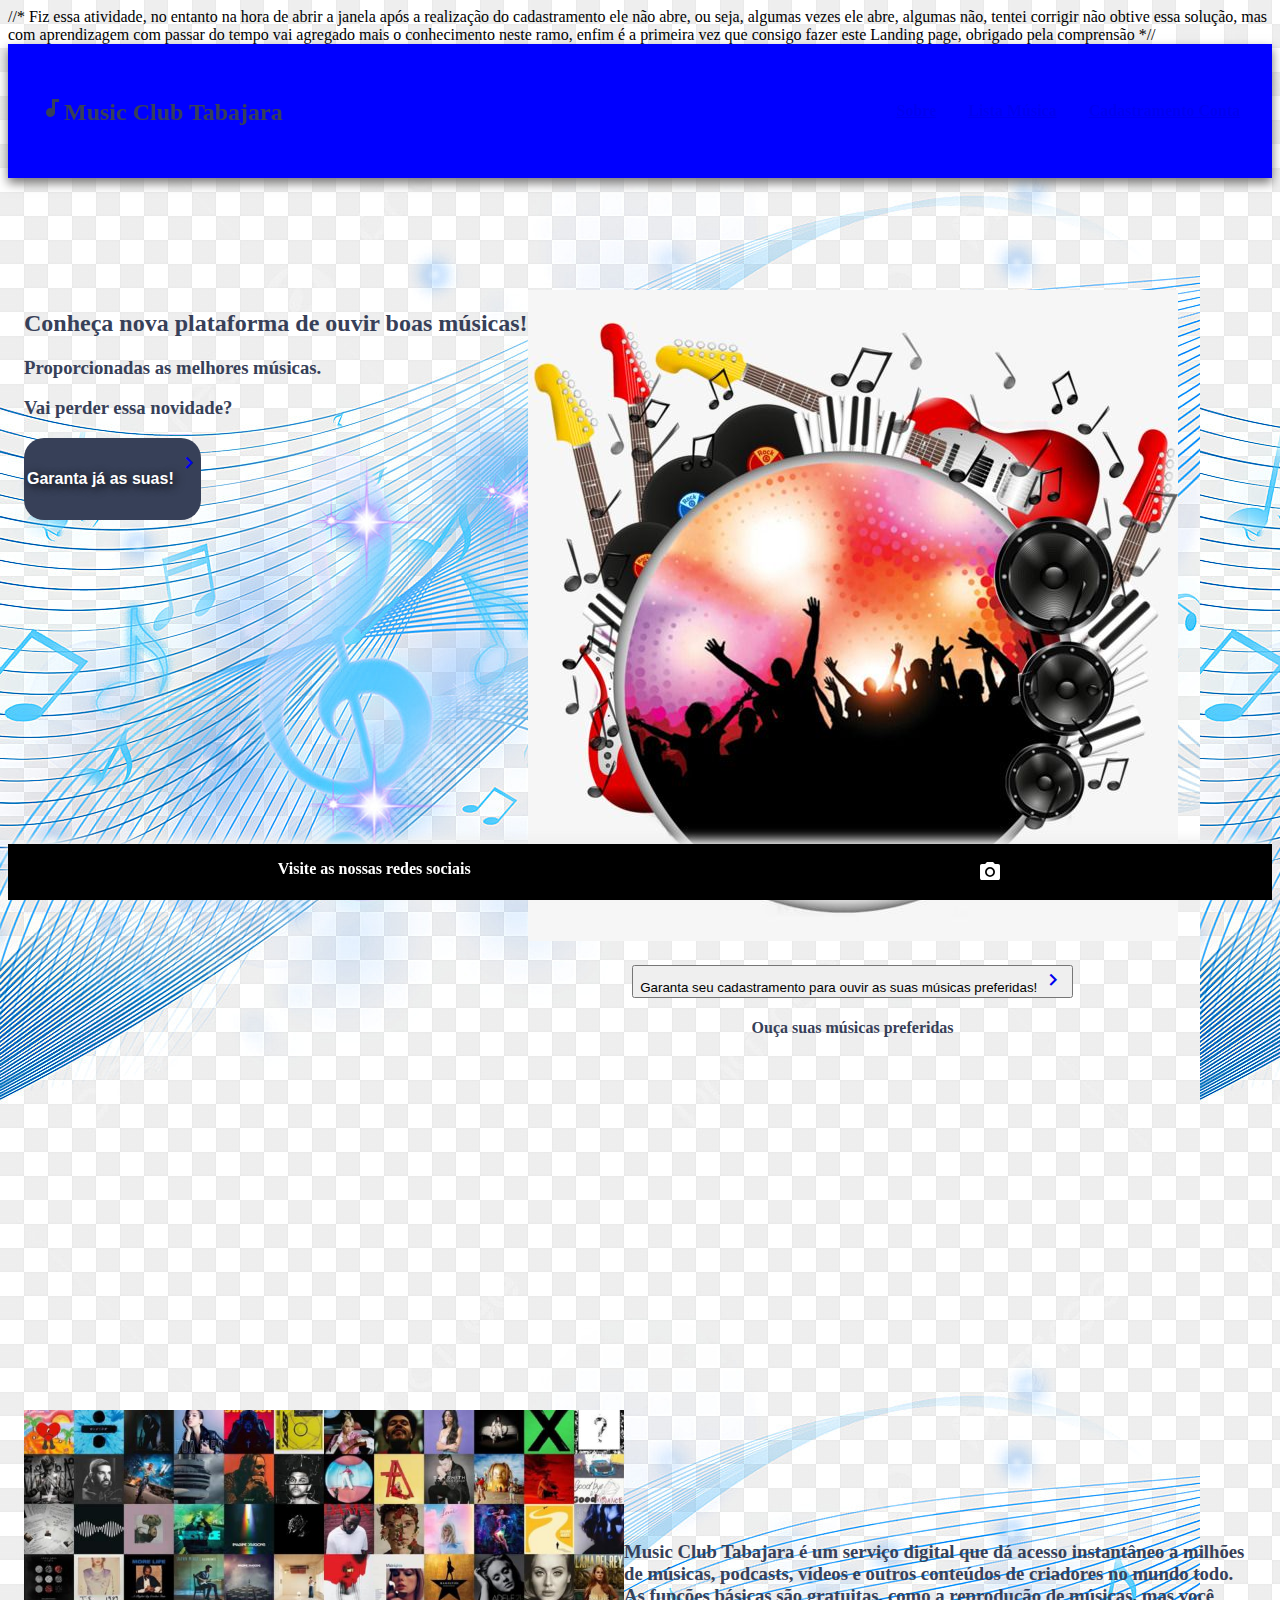
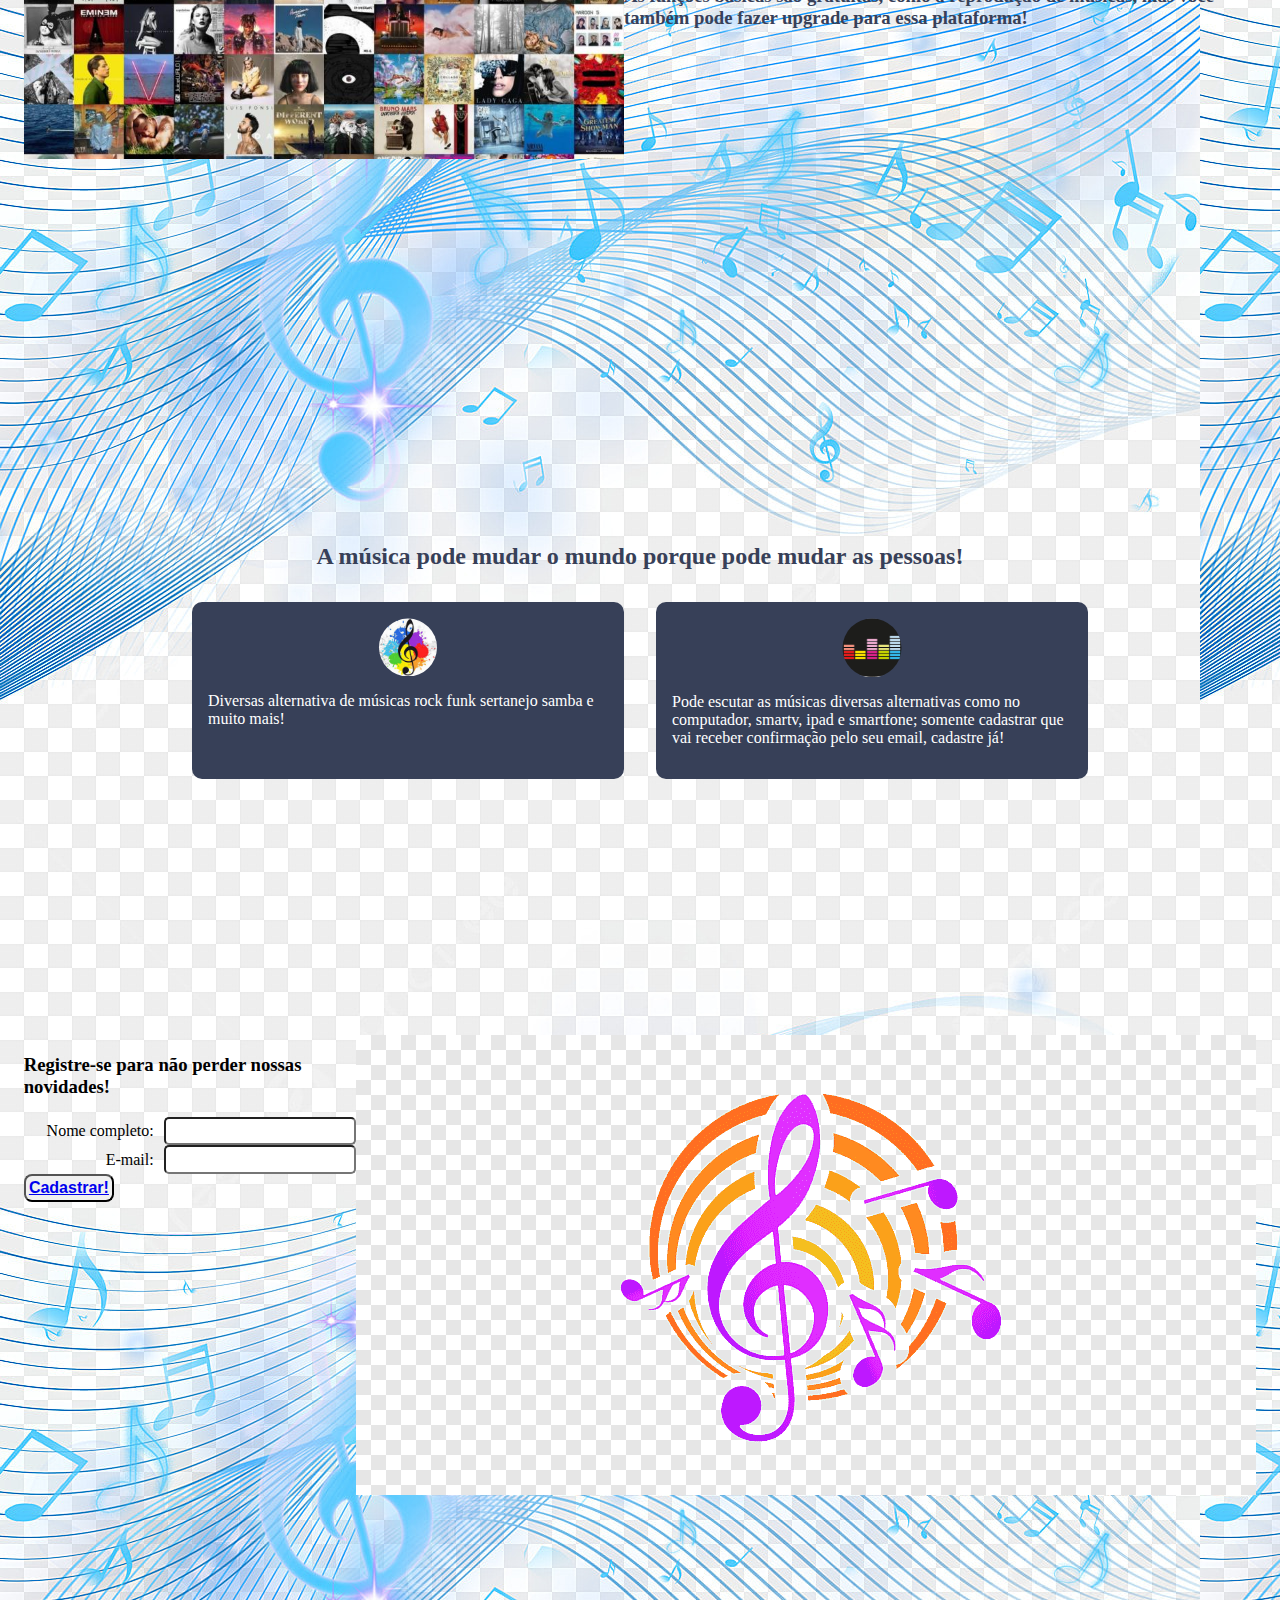
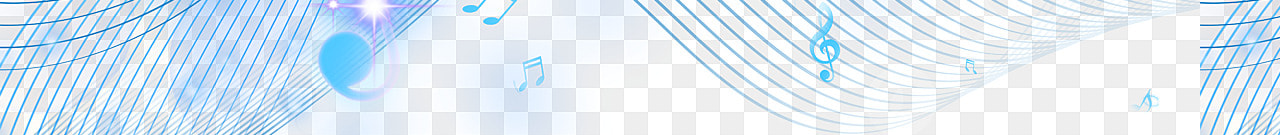
<file: index.html>
//* Fiz essa atividade, no entanto na hora de abrir a janela após a realização do cadastramento ele não abre, 
ou seja, algumas vezes ele abre, algumas não, tentei corrigir não obtive essa solução, mas com aprendizagem com passar do tempo vai 
agregado mais o conhecimento neste ramo, enfim é a primeira vez que consigo fazer este Landing page, obrigado pela comprensão *//

<!DOCTYPE html>
<html lang="en">
<head>
<meta charset="UTF-8">
        <meta http-equiv="X-UA-Compatible" content="IE=edge">
        <meta name="viewport" content="width=device-width, initial-scale=1.0">
        <link href="https://fonts.googleapis.com/icon?family=Material+Icons" rel="stylesheet">
        <link rel="stylesheet" href="style.css">
        <title>Club Music Tabaja</title>
        <style>
            body {
                background-image: url(visual\ de\ musica.jpg);
            }
        </style>
        
    </head>
    <body>
        <header>
            <a href="#" id="logo" class="nav-item">
            <h2><i class="material-icons">audiotrack</i>Music Club Tabajara</h2></a>
            <nav class="nav-item">
            <ul>
                <a href="#about"><li>Sobre</li></a>
                <a href="#employees-container"><li>Lista Música</li></a>
                <a href="#account"><li>Cadastramento Conta</li></a>
            </ul>
            </nav>
        </header>
        <main>
             <section id="hero">
                <section id=”explainer”>
                <h2>
                    Conheça nova plataforma de ouvir boas músicas!
                </h2>
                <h3>
                    Proporcionadas as melhores músicas.
                </h3>
                <h3>
                    Vai perder essa novidade?
                </h3>
                <button id="cta">
                    <p>Garanta já as suas!</p>
                    <a href="cadastramento.html">
                    <i class="material-icons">keyboard_arrow_right</i></a></button>
                </section>
                <aside id="appealing-content">
                    <img src="Curtição.jpg" />
                    <button>Garanta seu cadastramento para ouvir as suas músicas preferidas!
                        <a href="cadastramento.html">
                        <i class="material-icons">keyboard_arrow_right</i></a></button>  
                    <h4>Ouça suas músicas preferidas</h4>
                </aside>
 </section>
 <section id="about">
    <img src="albuns.jpg" alt="Albuns de artistas." width="600px"/>
    <h3>    Music Club Tabajara é um serviço digital que dá acesso instantâneo a milhões de músicas,
            podcasts, vídeos e outros conteúdos de criadores no mundo todo. As funções básicas são gratuitas,
            como a reprodução de músicas, mas você também pode fazer upgrade para essa plataforma!
     </h3>
</section>
<section id="employees-container">
    <h2>A música pode mudar o mundo porque pode mudar as pessoas!</h2>
<section id="employees">
    <article>
        <img src="luzesmúsicas.jfif" alt="">
        <p>Diversas alternativa de músicas
            rock
            funk
            sertanejo
            samba
        e muito mais!</p>
    </article>
    <article>
        <img src="gratis-png-deezer-music-streaming-media-music-tambien-te-puede-interesar-thumbnail.png" alt=""
         height="59px">
        <p>Pode escutar as músicas diversas alternativas como no computador, smartv, ipad e smartfone; somente cadastrar que vai
            receber confirmação pelo seu email, cadastre já!
        </p>
    </article>    
</section>
</section>
<section id="account">
    <article id="registration-form">                     
        <h3>Registre-se para não perder nossas novidades!</h3>                     
        <div class="input-wrapper">
            <label for="complete-name">Nome completo: </label>
            <input type="text" id="complete-name">
        </div>
        <div class="input-wrapper">
            <label for="mail">E-mail: </label>
            <input type="email" id="mail">
        </div>
        <button id="register-button"><a href="cadastramento.html">Cadastrar!</a></button>
    </article>  
    <img src="png-clipart-music-icon-music-icon-music.png" alt="Curtição de músicas">           
</section>
</section>
        </main>
        <footer>Visite as nossas redes sociais
        <a href="https://www.instagram.com/spotifybrasil/"><i class="material-icons">camera_alt</i></a>
        </footer>
    </body>
</html>
</file>
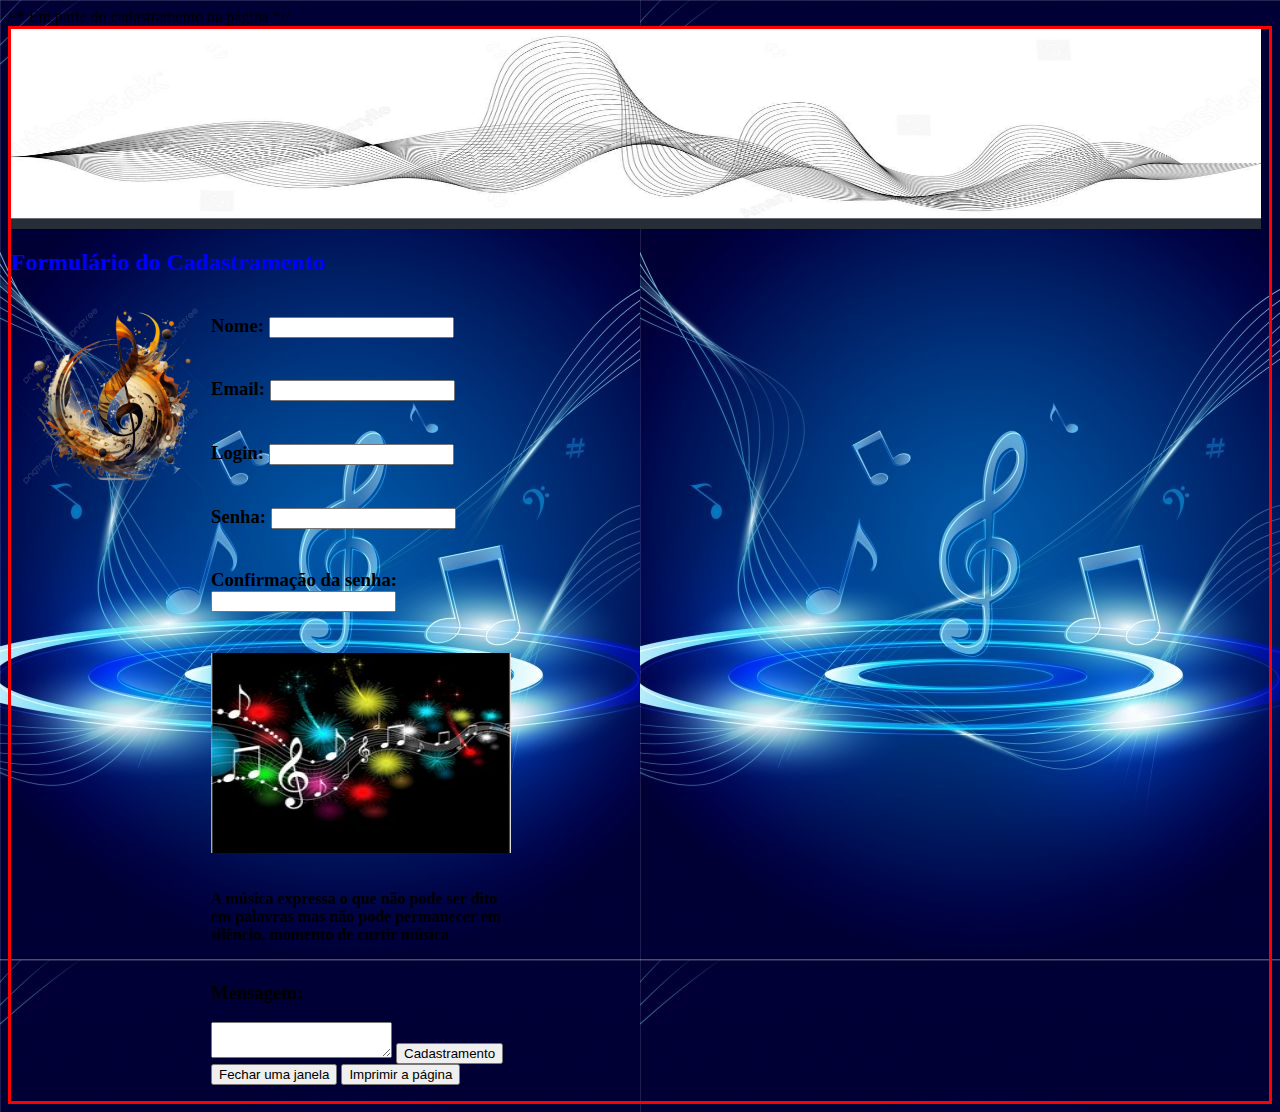
<file: cadastramento.html>
//* Em parte do cadastramento na página *//

<!DOCTYPE html>
<html lang="en">
<head>
    <meta charset="UTF-8">
    <meta name="viewport" content="width=device-width, initial-scale=1.0">
    <title>Document</title>
    <link rel="stylesheet" href="normalize.css">
    <style>
        body {
            background-image: url(simbolodemusicaazul.jpg);
        }
    </style>
</head>
<body id="Principal">
    <div id="topo">
        <img src="stock-vector-undulate-music.jpg" alt="Símbolo da música."
       height="800px" width="1250px" />

    <h2>Formulário do Cadastramento</h2>
    <div class="conteudo">
        <div class="imagem">
            <img src="imagemdemusica.png" alt="imagemdemusica" />
        </div>

        <div class="texto">
    <form>

        <h3>Nome: <input type="text" name="nome"><br><br></h3>
        <h3>Email: <input type="text" name="email"><br><br></h3>
        <h3>Login: <input type="text" name="login"><br><br></h3>
        <h3>Senha: <input type="password" name="senha"><br><br></h3>
        <h3>Confirmação da senha: <input type="password" name="senha"><br><br></h3>

        <div class="container">
            <img src="de836bc83211c968a1b98225d127104c.jpg" alt="imagemdemusica"
            width="300px" />
           <h4><p>A música expressa o que não pode ser dito em palavras mas não pode permanecer em silêncio, momento de curtir música</p></h4>
        </div>

        <h3>Mensagem: <br></h3>
        <textarea></textarea>
        <script src="script.js"></script>
    </head>
    <body>
            <button onclick="popUp()">Cadastramento</button>
            <button onclick="closepopUp">Fechar uma janela</button>
            <button onclick="print()">Imprimir a página</button>

    </body>
    </body>
    </form>
    </div>
</body>
</html>
</file>
<file: style.css>
//*style.css *//

* {
    font-family: sans-serif;
    box-sizing: border-box;
    margin: 0;
    scroll-behavior: smooth;
}

header{
    display: flex;
    justify-content: space-between;
    padding: 2rem;
    box-shadow: 0 5px 10px #767574;
    position: sticky;
    top: 0;
    left: 0;
    background-color: blue;
    z-index: 1;
}

header ul {
    display: flex;
}

button {
    cursor: pointer;
}

nav {
    display: flex;
    justify-content: space-between;
    align-items: center;
}

nav ul {
    display: flex;
    list-style: none;
}

nav ul a {
    margin-left: 2rem;
    font-weight: bold;
}

.nav-item {
    color: #374058;
    text-decoration: none;
}

.nav-item:hover {
    color: #5E6D97;
}

main{
    padding: 1rem;
    min-height: 100dvh;
}

footer{
    background-color: #000;
    padding: 1rem;
    color: #fff;
    position: sticky;
    bottom: 0;
    display: flex;
    justify-content: space-around;
    font-weight: bold;
    box-shadow: 0 -5px 10px #f0f0f0; 
}

footer a{
    text-decoration: none;
    color:#fff;
}
#hero {
    display: flex;
    color: #374058;
    padding: 6rem 0;        
}

#appealing-content {
    display: flex;
    flex-direction: column;
    align-items: center;
}

#appealing-content > img {
    width: 100%;
    margin-bottom: 1.5rem;
}

#explainer {
    display: flex;
    flex-direction: column;
}

#explainer > h2,
#explainer > h3 {
    margin-bottom: 2rem;
}

#cta {
    border: none;
    padding: 0.8rem 0;
    display: flex;
    justify-content: center;
    background-color: #374058;
    color: #FFF;
    border-radius: 20px;
    font-weight: bold;
    text-align: center;
}

#cta > p {
    padding: 3px;
    font-size: 1rem;
    text-shadow: 2px 2px 10px #000;
}   

#cta:hover {
    background-color: #5E6D97;
}

#about {
    display: flex;
    justify-content: center;
    align-items: center;
    margin: 10rem 0;
    padding: 6rem 0;
    color: #374058;
}

#about > h3 {
        max-width: 60%;
}

#employees-container {
    display: flex;
    flex-direction: column;
    align-items: center;
    margin: 4rem 0;
    padding: 6rem 0;
}

#employees-container > h2 {
    margin: 2rem 0;
    color: #374058;
}

#employees {
    display: flex;
    flex-wrap: wrap;
    justify-content: center;
    gap: 2rem;
}

#employees > article {
    display: flex;
    flex-direction: column;
    align-items: center;
    width: 400px;
    background-color: #374058;
    color: #fff;
    border-radius: 10px;
    padding: 1rem;
}

#employees > article > img {
    width: 5rem;
    clip-path: circle();
    z-index: 0;
}

#account {
    display: flex;
    justify-content: center;
    margin: 4rem 0;
    padding: 6rem 0;
}

#regitration-form {
    display: flex;
    flex-direction: column;
    background-color: #374058;
    color: #f0f0f0;
    height: fit-content;
    padding: 2rem;
    border-radius: 10px;
    gap: 2rem;
}

.input-wrapper {
    display: flex;
    align-items: center;
}

.input-wrapper > input {
    flex-grow: 1;
    padding: 0.3rem;     
    font-weight: bold;     
    border-radius: 5px;
}

.input-wrapper > label {
    width: 130px;
    text-align: end;
    padding-right: 10px;
}

#register-button {
    padding: 0.2rem;
    border-radius: 8px;
    font-weight: bold;
    font-size: 1rem;
    background-color: #f0f0f0;
    color: #374058;
}

#register-button:hover {
    background-color: #5E6D97;
    color: #f0f0f0;
    transition: 0.1s all ease-in;
}
</file>
